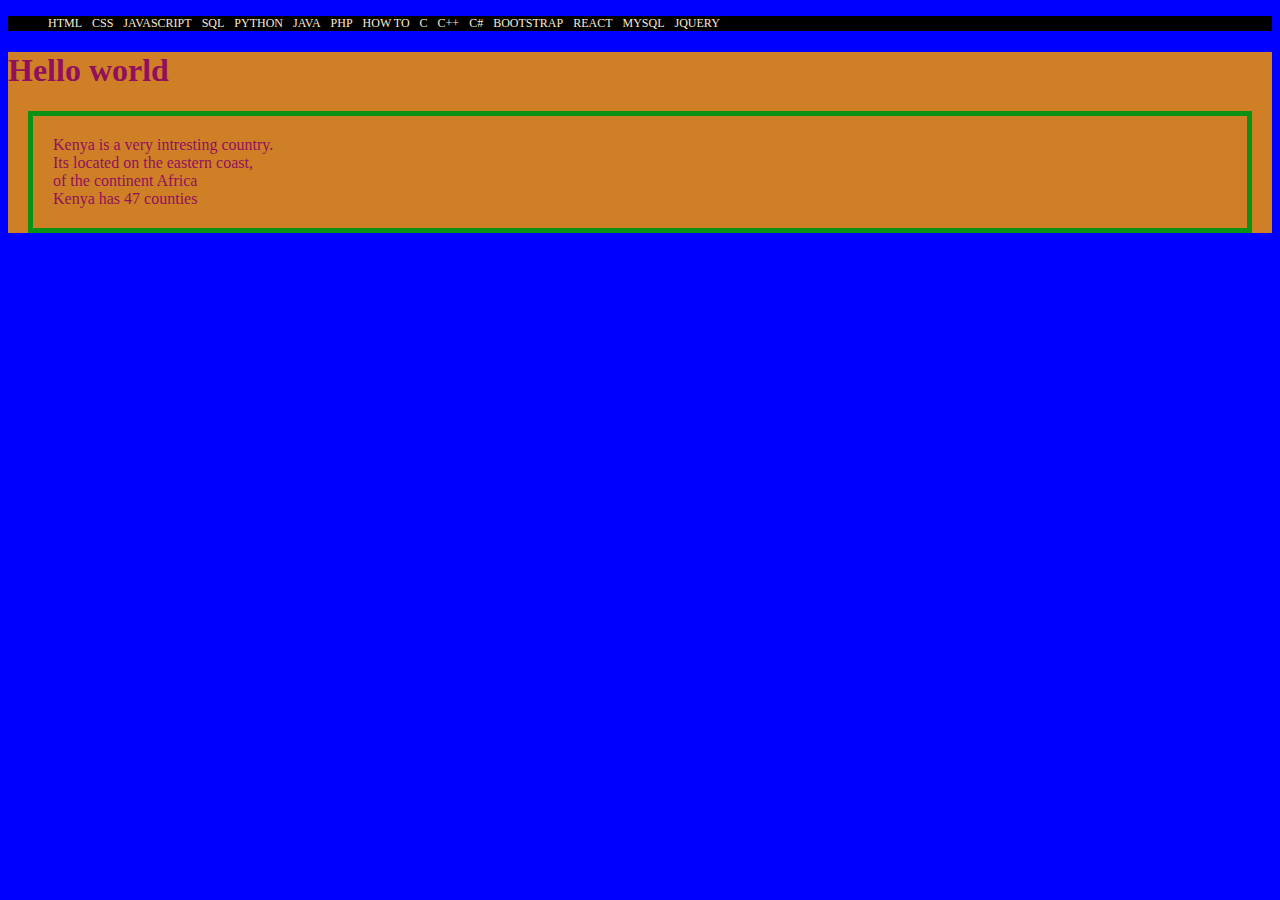
<file: index.html>
<!DOCTYPE html>
<html lang="en">
<head>
    <meta charset="UTF-8">
    <meta name="viewport" content="width=device-width, initial-scale=1.0">
    <title>Document</title>
    <link rel="stylesheet" href="style.css">
</head>
<body bgcolor="blue">
    <ul class="navigation">
        <li>HTML</li>
        <li>CSS</li>
        <li>JAVASCRIPT</li>
        <LI>SQL</LI>
        <Li>PYTHON</Li>
        <Li>JAVA</Li>
        <Li>PHP</Li>
        <Li>HOW TO</Li>
        <Li>C</Li>
        <Li>C++</Li>
        <Li>C#</Li>
        <Li>Bootstrap</Li>
        <Li>React</Li>
        <Li>Mysql</Li>
        <Li>JQuery</Li>
    </ul>
    <div class="landing-page" id="hero-section">
    <h1 class="heading">Hello world</h1>
    <p>
        Kenya is a very intresting country.<br> Its located on the eastern coast,<br> of the continent Africa
        <br>Kenya has 47 counties
    </p>
</div>
<div class="landing-page" ></div>
</body>
</html>
</file>
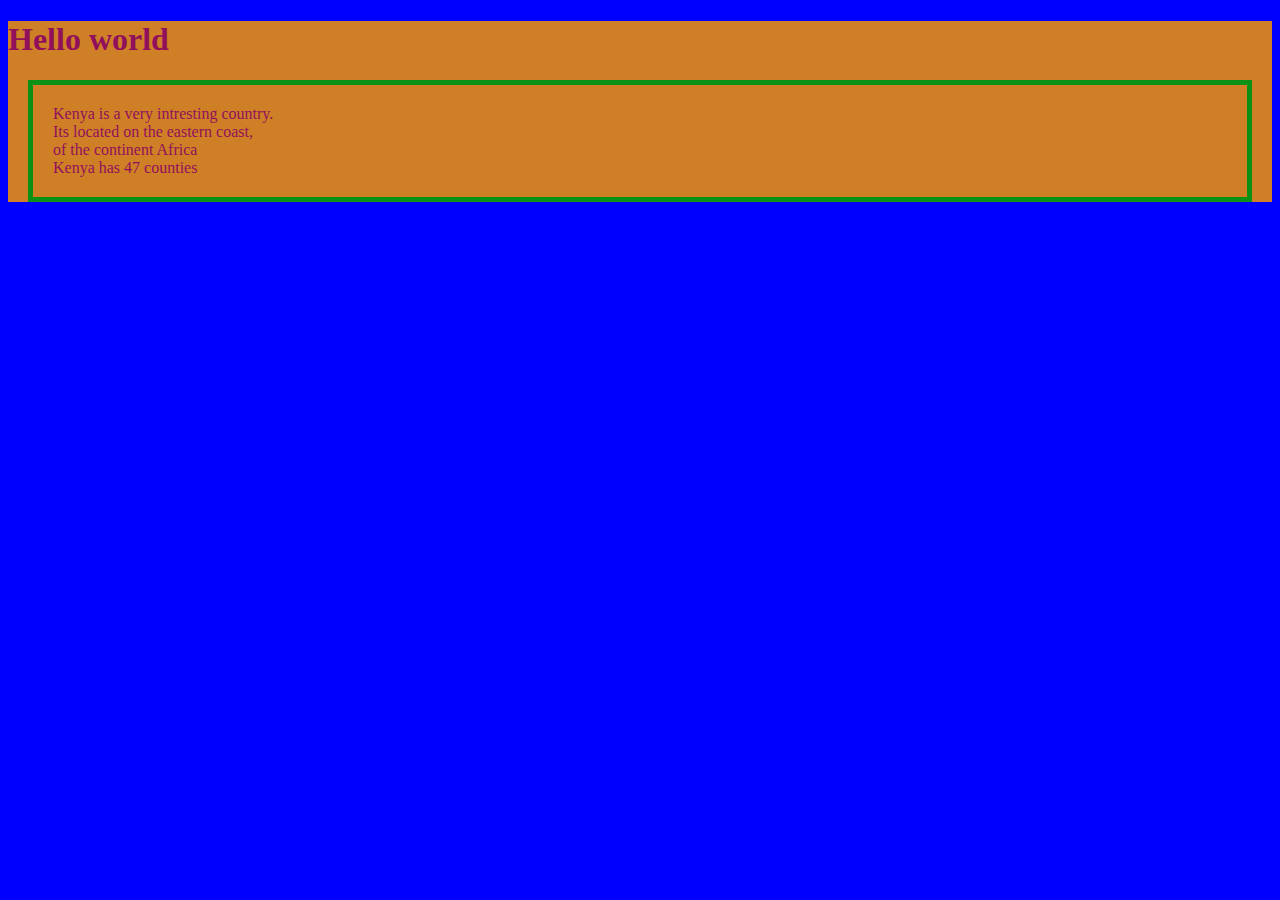
<file: Document.html>
<!DOCTYPE html>
<!-- saved from url=(0032)http://127.0.0.1:5500/index.html -->
<html lang="en"><head><meta http-equiv="Content-Type" content="text/html; charset=UTF-8">
    
    <meta name="viewport" content="width=device-width, initial-scale=1.0">
    <title>Document</title>
    <link rel="stylesheet" href="./Document_files/style.css">
</head>
<body bgcolor="blue">
    <div class="landing-page" id="hero-section">
    <h1 class="heading">Hello world</h1>
    <p>
        Kenya is a very intresting country.<br> Its located on the eastern coast,<br> of the continent Africa
        <br>Kenya has 47 counties
    </p>
</div>
<div class="landing-page"></div>
<!-- Code injected by live-server -->
<script>
	// <![CDATA[  <-- For SVG support
	if ('WebSocket' in window) {
		(function () {
			function refreshCSS() {
				var sheets = [].slice.call(document.getElementsByTagName("link"));
				var head = document.getElementsByTagName("head")[0];
				for (var i = 0; i < sheets.length; ++i) {
					var elem = sheets[i];
					var parent = elem.parentElement || head;
					parent.removeChild(elem);
					var rel = elem.rel;
					if (elem.href && typeof rel != "string" || rel.length == 0 || rel.toLowerCase() == "stylesheet") {
						var url = elem.href.replace(/(&|\?)_cacheOverride=\d+/, '');
						elem.href = url + (url.indexOf('?') >= 0 ? '&' : '?') + '_cacheOverride=' + (new Date().valueOf());
					}
					parent.appendChild(elem);
				}
			}
			var protocol = window.location.protocol === 'http:' ? 'ws://' : 'wss://';
			var address = protocol + window.location.host + window.location.pathname + '/ws';
			var socket = new WebSocket(address);
			socket.onmessage = function (msg) {
				if (msg.data == 'reload') window.location.reload();
				else if (msg.data == 'refreshcss') refreshCSS();
			};
			if (sessionStorage && !sessionStorage.getItem('IsThisFirstTime_Log_From_LiveServer')) {
				console.log('Live reload enabled.');
				sessionStorage.setItem('IsThisFirstTime_Log_From_LiveServer', true);
			}
		})();
	}
	else {
		console.error('Upgrade your browser. This Browser is NOT supported WebSocket for Live-Reloading.');
	}
	// ]]>
</script>


</body></html>
</file>
<file: style.css>
.landing-page{
    background-color: rgb(207, 128, 38);
    color: rgb(145, 16, 91);
}
p{
    border: 5px solid rgb(11, 146, 22);
    margin: 20px;
    padding: 20px;
    font-size: 25x;
}

   
.navigation{
    display: flex;
    background-color: black;
    overflow-x: scroll;
}

.navigation::-webkit-scrollbar{
    display: none;
}
 
.navigation > li {
    color: antiquewhite;
    margin-right: 10px;
    list-style: none;
    text-wrap: nowrap;
    text-transform: uppercase;
    font-size: 12px;
}
.navigation > li:hover {
    background-color: rgb(23, 150, 54);
}
</file>
<file: Document_files/style.css>
.landing-page{
    background-color: rgb(207, 128, 38);
    color: rgb(145, 16, 91);
}
p{
    border: 5px solid rgb(11, 146, 22);
    margin: 20px;
    padding: 20px;
    font-size: 25x;
}
</file>
